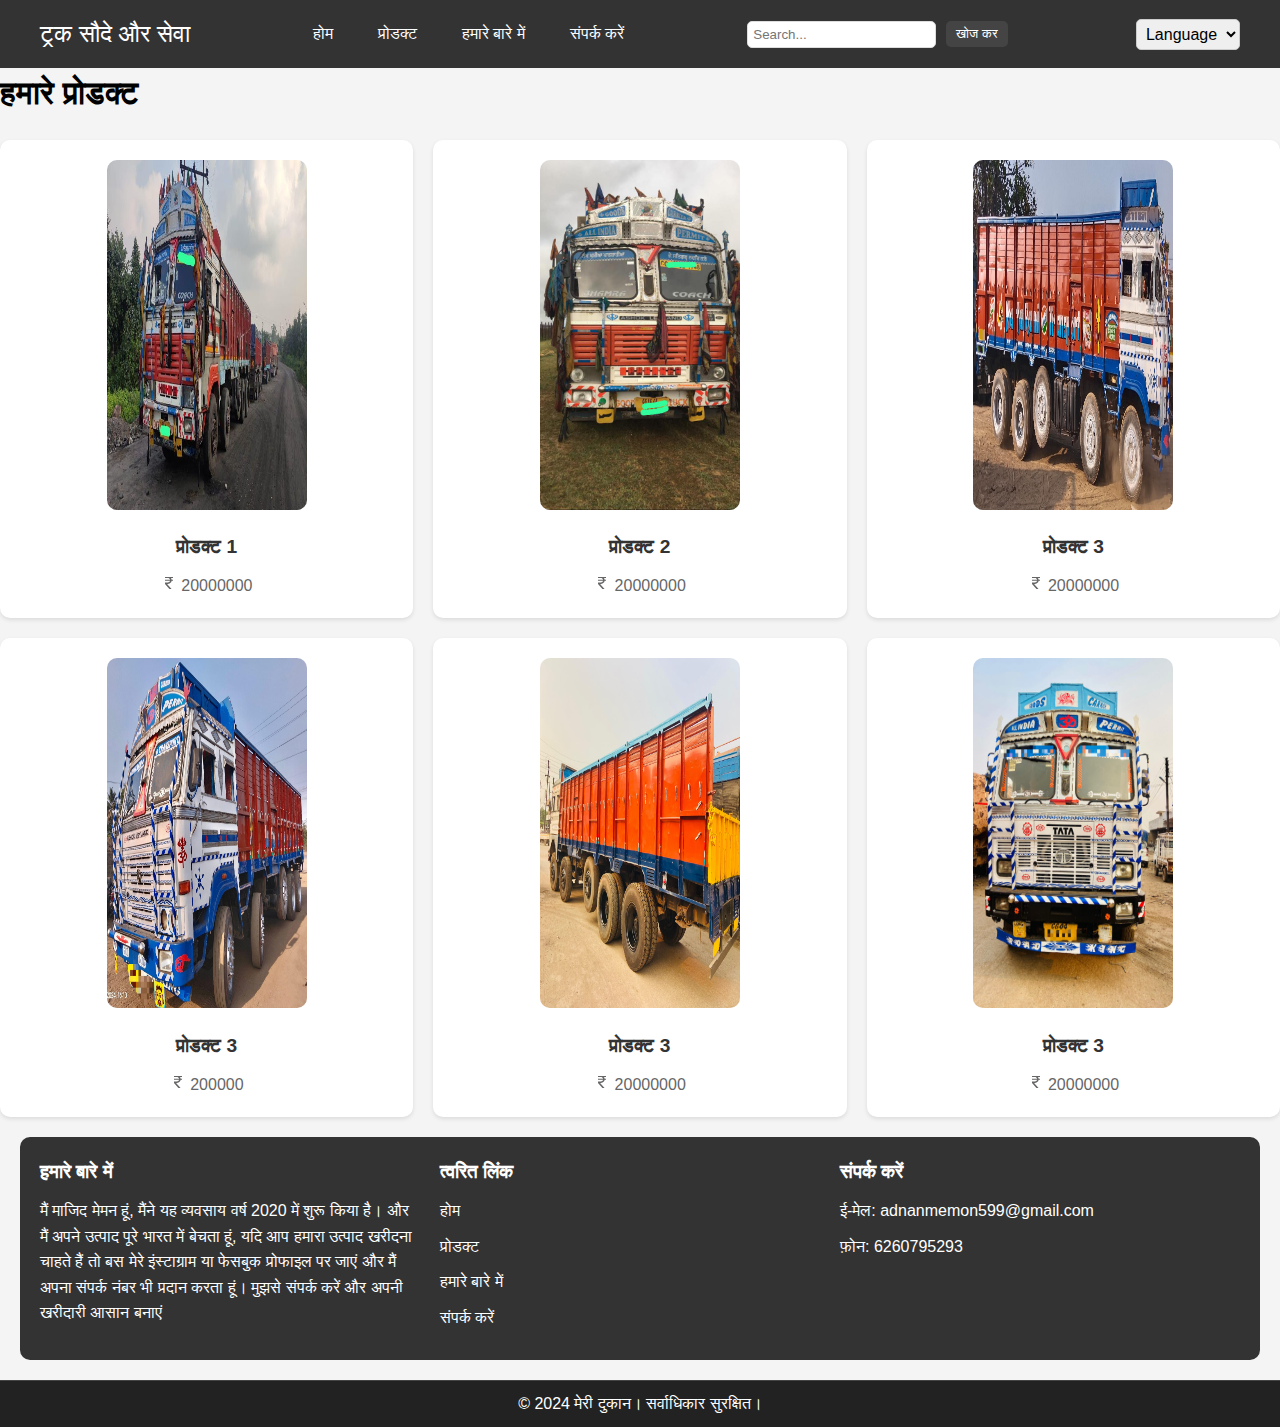
<file: index (3).html>
<!DOCTYPE html>
<html lang="en">
<head>
    <meta charset="UTF-8">
    <meta name="viewport" content="width=device-width, initial-scale=1.0">
    <meta name="discription" contant="this is a truck dealing webite. there is a huge collections of 2nd hand truck just click and visite our Website">
    <title>ट्रक सौदे और सेवा</title>
    <link rel="stylesheet" href="styles.css">
</head>
<body>
    <header>
        <div class="navbar">
            <div class="logo">ट्रक सौदे और सेवा</div>
            <ul class="nav-links">
                <li><a href="http://127.0.0.1:5500/index2h%20-%20Copy%20(1).html">होम</a></li>
                <li><a href="http://127.0.0.1:5500/index2h%20-%20Copy%20(1).html">प्रोडक्ट</a></li>
                <li><a href="http://127.0.0.1:5500/index4h%20-%20Copy%20(3).html">हमारे बारे में</a></li>
                <li><a href="http://127.0.0.1:5500/index%20(5).html">संपर्क करें</a></li>
            </ul>
            <div class="search-bar">
                <input type="text" id="search-input" placeholder="Search...">
                <button type="submit">खोज कर</button>
            </div>
            <div class="language-select">
                <select id="language-dropdown" onchange="location = this.value;">
                    <option value="" selected disabled>Language</option>
                    <option value="http://127.0.0.1:5500/index2.html">English</option>
                    <option value="http://127.0.0.1:5500/index2h%20-%20Copy%20(1).html">Hindi</option>
                    <!-- Add more languages as needed -->
                </select>
        </div>
    </header>

    <main>
        <div class="shop">
            <h1>हमारे प्रोडक्ट</h1>
            <div class="products">
                <div class="product">
                    <img src="truck 1.jpg" alt="Product 1">
                    <h2>प्रोडक्ट 1</h2>
                    <p><svg xmlns="http://www.w3.org/2000/svg" width="16" height="16" fill="currentColor" class="bi bi-currency-rupee" viewBox="0 0 16 16">
                        <path d="M4 3.06h2.726c1.22 0 2.12.575 2.325 1.724H4v1.051h5.051C8.855 7.001 8 7.558 6.788 7.558H4v1.317L8.437 14h2.11L6.095 8.884h.855c2.316-.018 3.465-1.476 3.688-3.049H12V4.784h-1.345c-.08-.778-.357-1.335-.793-1.732H12V2H4z"/>
                      </svg> 20000000</p>
                </div>
                <div class="product">
                    <img src="truck 2.jpg" alt="Product 2">
                    <h2>प्रोडक्ट 2</h2>
                    <p><svg xmlns="http://www.w3.org/2000/svg" width="16" height="16" fill="currentColor" class="bi bi-currency-rupee" viewBox="0 0 16 16">
                        <path d="M4 3.06h2.726c1.22 0 2.12.575 2.325 1.724H4v1.051h5.051C8.855 7.001 8 7.558 6.788 7.558H4v1.317L8.437 14h2.11L6.095 8.884h.855c2.316-.018 3.465-1.476 3.688-3.049H12V4.784h-1.345c-.08-.778-.357-1.335-.793-1.732H12V2H4z"/>
                      </svg> 20000000</p>
                </div>
                <div class="product">
                    <img src="truck 3.jpg" alt="Product 3">
                    <h2>प्रोडक्ट 3</h2>
                    <p><svg xmlns="http://www.w3.org/2000/svg" width="16" height="16" fill="currentColor" class="bi bi-currency-rupee" viewBox="0 0 16 16">
                        <path d="M4 3.06h2.726c1.22 0 2.12.575 2.325 1.724H4v1.051h5.051C8.855 7.001 8 7.558 6.788 7.558H4v1.317L8.437 14h2.11L6.095 8.884h.855c2.316-.018 3.465-1.476 3.688-3.049H12V4.784h-1.345c-.08-.778-.357-1.335-.793-1.732H12V2H4z"/>
                      </svg> 20000000</p>
                </div>
                <div class="product">
                    <img src="truck 4.jpg" alt="Product 3">
                    <h2>प्रोडक्ट 3</h2>
                    <p><svg xmlns="http://www.w3.org/2000/svg" width="16" height="16" fill="currentColor" class="bi bi-currency-rupee" viewBox="0 0 16 16">
                        <path d="M4 3.06h2.726c1.22 0 2.12.575 2.325 1.724H4v1.051h5.051C8.855 7.001 8 7.558 6.788 7.558H4v1.317L8.437 14h2.11L6.095 8.884h.855c2.316-.018 3.465-1.476 3.688-3.049H12V4.784h-1.345c-.08-.778-.357-1.335-.793-1.732H12V2H4z"/>
                      </svg> 200000</p>
                </div>
                <div class="product">
                    <img src="truck 5.jpg" alt="Product 3">
                    <h2>प्रोडक्ट 3</h2>
                    <p><svg xmlns="http://www.w3.org/2000/svg" width="16" height="16" fill="currentColor" class="bi bi-currency-rupee" viewBox="0 0 16 16">
                        <path d="M4 3.06h2.726c1.22 0 2.12.575 2.325 1.724H4v1.051h5.051C8.855 7.001 8 7.558 6.788 7.558H4v1.317L8.437 14h2.11L6.095 8.884h.855c2.316-.018 3.465-1.476 3.688-3.049H12V4.784h-1.345c-.08-.778-.357-1.335-.793-1.732H12V2H4z"/>
                      </svg> 20000000</p>
                </div>
                <div class="product">
                    <img src="truck 6.jpg" alt="Product 3">
                    <h2>प्रोडक्ट 3</h2>
                    <p><svg xmlns="http://www.w3.org/2000/svg" width="16" height="16" fill="currentColor" class="bi bi-currency-rupee" viewBox="0 0 16 16">
                        <path d="M4 3.06h2.726c1.22 0 2.12.575 2.325 1.724H4v1.051h5.051C8.855 7.001 8 7.558 6.788 7.558H4v1.317L8.437 14h2.11L6.095 8.884h.855c2.316-.018 3.465-1.476 3.688-3.049H12V4.784h-1.345c-.08-.778-.357-1.335-.793-1.732H12V2H4z"/>
                      </svg> 20000000</p>
                </div>
                <!-- Add more products as needed -->
            </div>
        </div>
    </main>

    <footer>
        <div class="footer-container">
            <div class="footer-section">
                <h4>हमारे बारे में</h4>
                <p>मैं माजिद मेमन हूं, मैंने यह व्यवसाय वर्ष 2020 में शुरू किया है। और मैं अपने उत्पाद पूरे भारत में बेचता हूं, यदि आप हमारा उत्पाद खरीदना चाहते हैं तो बस मेरे इंस्टाग्राम या फेसबुक प्रोफाइल पर जाएं और मैं अपना संपर्क नंबर भी प्रदान करता हूं। मुझसे संपर्क करें और अपनी खरीदारी आसान बनाएं</p>
            </div>
            <div class="footer-section">
                <h4>त्वरित लिंक</h4>
                <ul>
                    <li><a href="http://127.0.0.1:5500/index2h%20-%20Copy%20(1).html">होम</a></li>
                    <li><a href="http://127.0.0.1:5500/index2h%20-%20Copy%20(1).html">प्रोडक्ट</a></li>
                    <li><a href="http://127.0.0.1:5500/index4h%20-%20Copy%20(3).html">हमारे बारे में</a></li>
                    <li><a href="http://127.0.0.1:5500/index%20(5).html">संपर्क करें</a></li>
                </ul>
            </div>
            <div class="footer-section">
                <h4>संपर्क करें</h4>
                <p>ई-मेल: adnanmemon599@gmail.com</p>
                <p>फ़ोन: 6260795293</p>
            </div>
        </div>
        <div class="footer-bottom">
            <p>&copy; 2024 मेरी दुकान। सर्वाधिकार सुरक्षित।</p>
        </div>
    </footer>
    <script>
        document.getElementById('language-dropdown').addEventListener('change', function () {
            window.location.href = this.value;
        });
    </script>
</body>
</html>
</file>
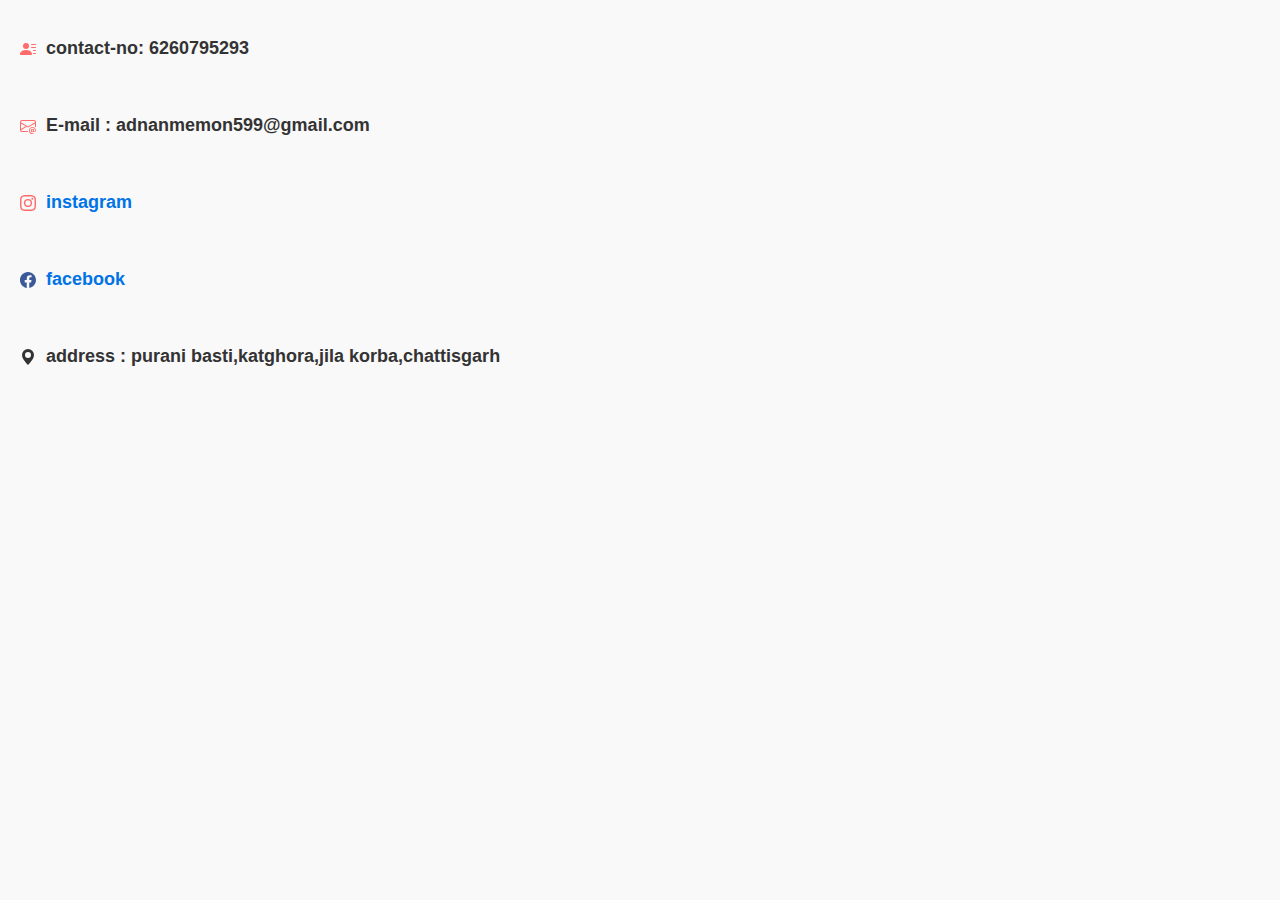
<file: index (4).html>
<!DOCTYPE html>
<html lang="en">
<head>
    <meta charset="UTF-8">
    <meta name="viewport" content="width=device-width, initial-scale=1.0">
    <title>contact us</title>
</head>
<style>body {
  font-family: Arial, sans-serif;
  background-color: #f9f9f9;
  margin: 0;
  padding: 20px;
}

h3 {
  color: #333;
  font-size: 18px;
  margin-bottom: 20px;
  display: flex;
  align-items: center;
}

h3 svg {
  margin-right: 10px;
}

a {
  text-decoration: none;
  color: #0073e6;
  transition: color 0.3s ease;
}

a:hover {
  color: #005bb5;
}

h3 a {
  display: flex;
  align-items: center;
}

h3 a svg {
  margin-right: 10px;
}

.bi-person-lines-fill {
  fill: #ff6b6b;
}

.bi-envelope-at {
  fill: #ff6b6b;
}

.bi-instagram {
  fill: #ff6b6b;
}

.bi-facebook {
  fill: #3b5998;
}
/* Responsive Styles */
@media (max-width: 600px) {
  .contact-container {
      padding: 15px;
  }

  h3 {
      font-size: 1rem;
  }

  svg {
      width: 14px;
      height: 14px;
  }
}</style>
<body>
    <h3><svg xmlns="http://www.w3.org/2000/svg" width="16" height="16" fill="currentColor" class="bi bi-person-lines-fill" viewBox="0 0 16 16">
        <path d="M6 8a3 3 0 1 0 0-6 3 3 0 0 0 0 6m-5 6s-1 0-1-1 1-4 6-4 6 3 6 4-1 1-1 1zM11 3.5a.5.5 0 0 1 .5-.5h4a.5.5 0 0 1 0 1h-4a.5.5 0 0 1-.5-.5m.5 2.5a.5.5 0 0 0 0 1h4a.5.5 0 0 0 0-1zm2 3a.5.5 0 0 0 0 1h2a.5.5 0 0 0 0-1zm0 3a.5.5 0 0 0 0 1h2a.5.5 0 0 0 0-1z"/>
      </svg> contact-no: 6260795293</h3>
    <br>
    <h3> <svg xmlns="http://www.w3.org/2000/svg" width="16" height="16" fill="currentColor" class="bi bi-envelope-at" viewBox="0 0 16 16">
        <path d="M2 2a2 2 0 0 0-2 2v8.01A2 2 0 0 0 2 14h5.5a.5.5 0 0 0 0-1H2a1 1 0 0 1-.966-.741l5.64-3.471L8 9.583l7-4.2V8.5a.5.5 0 0 0 1 0V4a2 2 0 0 0-2-2zm3.708 6.208L1 11.105V5.383zM1 4.217V4a1 1 0 0 1 1-1h12a1 1 0 0 1 1 1v.217l-7 4.2z"/>
        <path d="M14.247 14.269c1.01 0 1.587-.857 1.587-2.025v-.21C15.834 10.43 14.64 9 12.52 9h-.035C10.42 9 9 10.36 9 12.432v.214C9 14.82 10.438 16 12.358 16h.044c.594 0 1.018-.074 1.237-.175v-.73c-.245.11-.673.18-1.18.18h-.044c-1.334 0-2.571-.788-2.571-2.655v-.157c0-1.657 1.058-2.724 2.64-2.724h.04c1.535 0 2.484 1.05 2.484 2.326v.118c0 .975-.324 1.39-.639 1.39-.232 0-.41-.148-.41-.42v-2.19h-.906v.569h-.03c-.084-.298-.368-.63-.954-.63-.778 0-1.259.555-1.259 1.4v.528c0 .892.49 1.434 1.26 1.434.471 0 .896-.227 1.014-.643h.043c.118.42.617.648 1.12.648m-2.453-1.588v-.227c0-.546.227-.791.573-.791.297 0 .572.192.572.708v.367c0 .573-.253.744-.564.744-.354 0-.581-.215-.581-.8Z"/>
      </svg> E-mail : adnanmemon599@gmail.com</h3>
    <br>
    <h3><a href="#"><svg xmlns="http://www.w3.org/2000/svg" width="16" height="16" fill="currentColor" class="bi bi-instagram" viewBox="0 0 16 16">
        <path d="M8 0C5.829 0 5.556.01 4.703.048 3.85.088 3.269.222 2.76.42a3.9 3.9 0 0 0-1.417.923A3.9 3.9 0 0 0 .42 2.76C.222 3.268.087 3.85.048 4.7.01 5.555 0 5.827 0 8.001c0 2.172.01 2.444.048 3.297.04.852.174 1.433.372 1.942.205.526.478.972.923 1.417.444.445.89.719 1.416.923.51.198 1.09.333 1.942.372C5.555 15.99 5.827 16 8 16s2.444-.01 3.298-.048c.851-.04 1.434-.174 1.943-.372a3.9 3.9 0 0 0 1.416-.923c.445-.445.718-.891.923-1.417.197-.509.332-1.09.372-1.942C15.99 10.445 16 10.173 16 8s-.01-2.445-.048-3.299c-.04-.851-.175-1.433-.372-1.941a3.9 3.9 0 0 0-.923-1.417A3.9 3.9 0 0 0 13.24.42c-.51-.198-1.092-.333-1.943-.372C10.443.01 10.172 0 7.998 0zm-.717 1.442h.718c2.136 0 2.389.007 3.232.046.78.035 1.204.166 1.486.275.373.145.64.319.92.599s.453.546.598.92c.11.281.24.705.275 1.485.039.843.047 1.096.047 3.231s-.008 2.389-.047 3.232c-.035.78-.166 1.203-.275 1.485a2.5 2.5 0 0 1-.599.919c-.28.28-.546.453-.92.598-.28.11-.704.24-1.485.276-.843.038-1.096.047-3.232.047s-2.39-.009-3.233-.047c-.78-.036-1.203-.166-1.485-.276a2.5 2.5 0 0 1-.92-.598 2.5 2.5 0 0 1-.6-.92c-.109-.281-.24-.705-.275-1.485-.038-.843-.046-1.096-.046-3.233s.008-2.388.046-3.231c.036-.78.166-1.204.276-1.486.145-.373.319-.64.599-.92s.546-.453.92-.598c.282-.11.705-.24 1.485-.276.738-.034 1.024-.044 2.515-.045zm4.988 1.328a.96.96 0 1 0 0 1.92.96.96 0 0 0 0-1.92m-4.27 1.122a4.109 4.109 0 1 0 0 8.217 4.109 4.109 0 0 0 0-8.217m0 1.441a2.667 2.667 0 1 1 0 5.334 2.667 2.667 0 0 1 0-5.334"/>
      </svg> instagram</a></h3>
      <br>
    <h3><a href="https://www.facebook.com/profile.php?id=100086300084274"><svg xmlns="http://www.w3.org/2000/svg" width="16" height="16" fill="currentColor" class="bi bi-facebook" viewBox="0 0 16 16">
        <path d="M16 8.049c0-4.446-3.582-8.05-8-8.05C3.58 0-.002 3.603-.002 8.05c0 4.017 2.926 7.347 6.75 7.951v-5.625h-2.03V8.05H6.75V6.275c0-2.017 1.195-3.131 3.022-3.131.876 0 1.791.157 1.791.157v1.98h-1.009c-.993 0-1.303.621-1.303 1.258v1.51h2.218l-.354 2.326H9.25V16c3.824-.604 6.75-3.934 6.75-7.951"/>
      </svg> facebook</a></h3>
      <br>
    <h3><svg xmlns="http://www.w3.org/2000/svg" width="16" height="16" fill="currentColor" class="bi bi-geo-alt-fill" viewBox="0 0 16 16">
        <path d="M8 16s6-5.686 6-10A6 6 0 0 0 2 6c0 4.314 6 10 6 10m0-7a3 3 0 1 1 0-6 3 3 0 0 1 0 6"/>
      </svg> address : purani basti,katghora,jila korba,chattisgarh</h3>
</body>
</html>
</file>
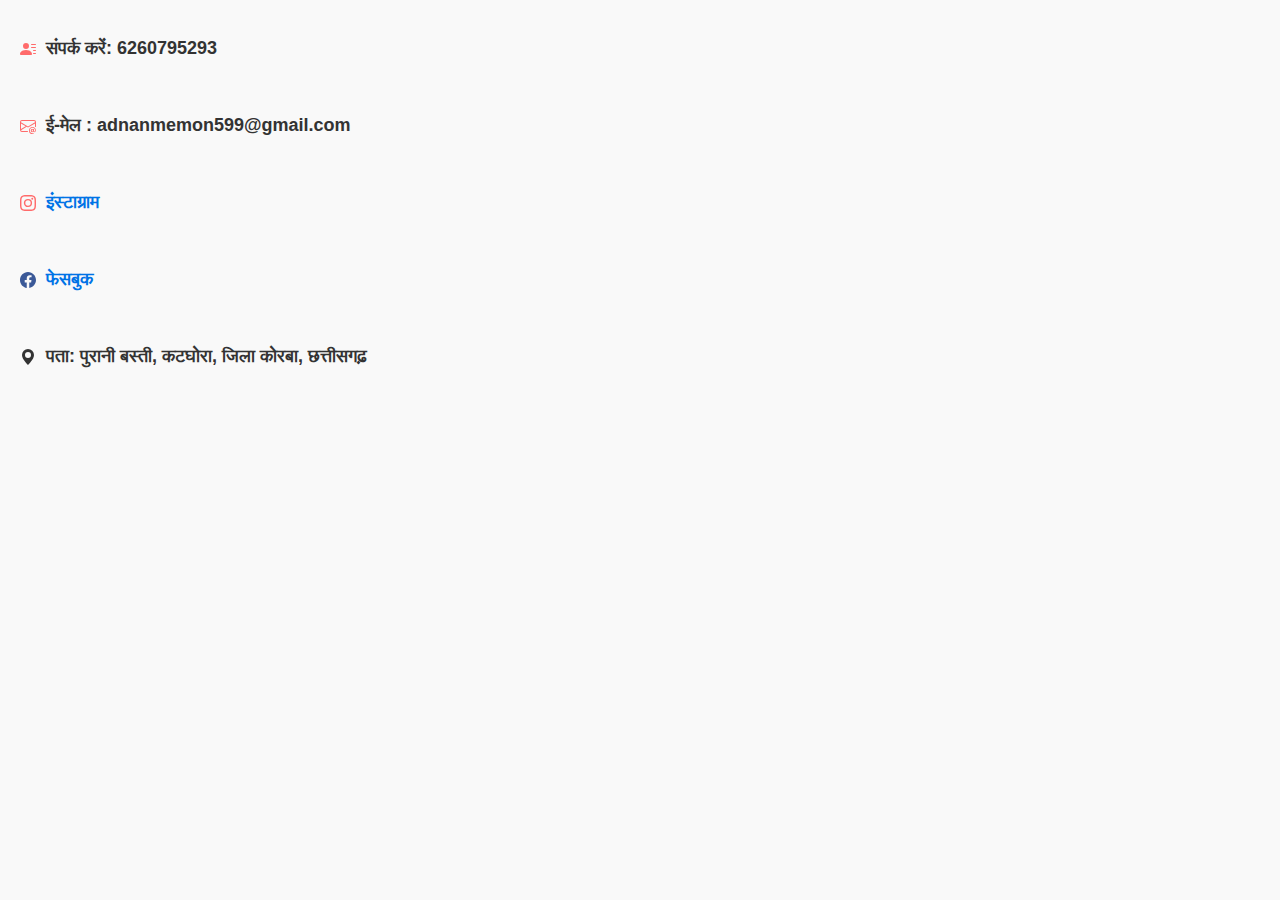
<file: index (5).html>
<!DOCTYPE html>
<html lang="en">
<head>
    <meta charset="UTF-8">
    <meta name="viewport" content="width=device-width, initial-scale=1.0">
    <title>संपर्क करें</title>
</head>
<style>body {
  font-family: Arial, sans-serif;
  background-color: #f9f9f9;
  margin: 0;
  padding: 20px;
}

h3 {
  color: #333;
  font-size: 18px;
  margin-bottom: 20px;
  display: flex;
  align-items: center;
}

h3 svg {
  margin-right: 10px;
}

a {
  text-decoration: none;
  color: #0073e6;
  transition: color 0.3s ease;
}

a:hover {
  color: #005bb5;
}

h3 a {
  display: flex;
  align-items: center;
}

h3 a svg {
  margin-right: 10px;
}

.bi-person-lines-fill {
  fill: #ff6b6b;
}

.bi-envelope-at {
  fill: #ff6b6b;
}

.bi-instagram {
  fill: #ff6b6b;
}

.bi-facebook {
  fill: #3b5998;
}
/* Responsive Styles */
@media (max-width: 600px) {
  .contact-container {
      padding: 15px;
  }

  h3 {
      font-size: 1rem;
  }

  svg {
      width: 14px;
      height: 14px;
  }
}</style>
<body>
    <h3><svg xmlns="http://www.w3.org/2000/svg" width="16" height="16" fill="currentColor" class="bi bi-person-lines-fill" viewBox="0 0 16 16">
        <path d="M6 8a3 3 0 1 0 0-6 3 3 0 0 0 0 6m-5 6s-1 0-1-1 1-4 6-4 6 3 6 4-1 1-1 1zM11 3.5a.5.5 0 0 1 .5-.5h4a.5.5 0 0 1 0 1h-4a.5.5 0 0 1-.5-.5m.5 2.5a.5.5 0 0 0 0 1h4a.5.5 0 0 0 0-1zm2 3a.5.5 0 0 0 0 1h2a.5.5 0 0 0 0-1zm0 3a.5.5 0 0 0 0 1h2a.5.5 0 0 0 0-1z"/>
      </svg> संपर्क करें: 6260795293</h3>
    <br>
    <h3> <svg xmlns="http://www.w3.org/2000/svg" width="16" height="16" fill="currentColor" class="bi bi-envelope-at" viewBox="0 0 16 16">
        <path d="M2 2a2 2 0 0 0-2 2v8.01A2 2 0 0 0 2 14h5.5a.5.5 0 0 0 0-1H2a1 1 0 0 1-.966-.741l5.64-3.471L8 9.583l7-4.2V8.5a.5.5 0 0 0 1 0V4a2 2 0 0 0-2-2zm3.708 6.208L1 11.105V5.383zM1 4.217V4a1 1 0 0 1 1-1h12a1 1 0 0 1 1 1v.217l-7 4.2z"/>
        <path d="M14.247 14.269c1.01 0 1.587-.857 1.587-2.025v-.21C15.834 10.43 14.64 9 12.52 9h-.035C10.42 9 9 10.36 9 12.432v.214C9 14.82 10.438 16 12.358 16h.044c.594 0 1.018-.074 1.237-.175v-.73c-.245.11-.673.18-1.18.18h-.044c-1.334 0-2.571-.788-2.571-2.655v-.157c0-1.657 1.058-2.724 2.64-2.724h.04c1.535 0 2.484 1.05 2.484 2.326v.118c0 .975-.324 1.39-.639 1.39-.232 0-.41-.148-.41-.42v-2.19h-.906v.569h-.03c-.084-.298-.368-.63-.954-.63-.778 0-1.259.555-1.259 1.4v.528c0 .892.49 1.434 1.26 1.434.471 0 .896-.227 1.014-.643h.043c.118.42.617.648 1.12.648m-2.453-1.588v-.227c0-.546.227-.791.573-.791.297 0 .572.192.572.708v.367c0 .573-.253.744-.564.744-.354 0-.581-.215-.581-.8Z"/>
      </svg> ई-मेल : adnanmemon599@gmail.com</h3>
    <br>
    <h3><a href="#"><svg xmlns="http://www.w3.org/2000/svg" width="16" height="16" fill="currentColor" class="bi bi-instagram" viewBox="0 0 16 16">
        <path d="M8 0C5.829 0 5.556.01 4.703.048 3.85.088 3.269.222 2.76.42a3.9 3.9 0 0 0-1.417.923A3.9 3.9 0 0 0 .42 2.76C.222 3.268.087 3.85.048 4.7.01 5.555 0 5.827 0 8.001c0 2.172.01 2.444.048 3.297.04.852.174 1.433.372 1.942.205.526.478.972.923 1.417.444.445.89.719 1.416.923.51.198 1.09.333 1.942.372C5.555 15.99 5.827 16 8 16s2.444-.01 3.298-.048c.851-.04 1.434-.174 1.943-.372a3.9 3.9 0 0 0 1.416-.923c.445-.445.718-.891.923-1.417.197-.509.332-1.09.372-1.942C15.99 10.445 16 10.173 16 8s-.01-2.445-.048-3.299c-.04-.851-.175-1.433-.372-1.941a3.9 3.9 0 0 0-.923-1.417A3.9 3.9 0 0 0 13.24.42c-.51-.198-1.092-.333-1.943-.372C10.443.01 10.172 0 7.998 0zm-.717 1.442h.718c2.136 0 2.389.007 3.232.046.78.035 1.204.166 1.486.275.373.145.64.319.92.599s.453.546.598.92c.11.281.24.705.275 1.485.039.843.047 1.096.047 3.231s-.008 2.389-.047 3.232c-.035.78-.166 1.203-.275 1.485a2.5 2.5 0 0 1-.599.919c-.28.28-.546.453-.92.598-.28.11-.704.24-1.485.276-.843.038-1.096.047-3.232.047s-2.39-.009-3.233-.047c-.78-.036-1.203-.166-1.485-.276a2.5 2.5 0 0 1-.92-.598 2.5 2.5 0 0 1-.6-.92c-.109-.281-.24-.705-.275-1.485-.038-.843-.046-1.096-.046-3.233s.008-2.388.046-3.231c.036-.78.166-1.204.276-1.486.145-.373.319-.64.599-.92s.546-.453.92-.598c.282-.11.705-.24 1.485-.276.738-.034 1.024-.044 2.515-.045zm4.988 1.328a.96.96 0 1 0 0 1.92.96.96 0 0 0 0-1.92m-4.27 1.122a4.109 4.109 0 1 0 0 8.217 4.109 4.109 0 0 0 0-8.217m0 1.441a2.667 2.667 0 1 1 0 5.334 2.667 2.667 0 0 1 0-5.334"/>
      </svg> इंस्टाग्राम </a></h3>
      <br>
    <h3><a href="https://www.facebook.com/profile.php?id=100086300084274"><svg xmlns="http://www.w3.org/2000/svg" width="16" height="16" fill="currentColor" class="bi bi-facebook" viewBox="0 0 16 16">
        <path d="M16 8.049c0-4.446-3.582-8.05-8-8.05C3.58 0-.002 3.603-.002 8.05c0 4.017 2.926 7.347 6.75 7.951v-5.625h-2.03V8.05H6.75V6.275c0-2.017 1.195-3.131 3.022-3.131.876 0 1.791.157 1.791.157v1.98h-1.009c-.993 0-1.303.621-1.303 1.258v1.51h2.218l-.354 2.326H9.25V16c3.824-.604 6.75-3.934 6.75-7.951"/>
      </svg> फेसबुक</a></h3>
      <br>
    <h3><svg xmlns="http://www.w3.org/2000/svg" width="16" height="16" fill="currentColor" class="bi bi-geo-alt-fill" viewBox="0 0 16 16">
        <path d="M8 16s6-5.686 6-10A6 6 0 0 0 2 6c0 4.314 6 10 6 10m0-7a3 3 0 1 1 0-6 3 3 0 0 1 0 6"/>
      </svg> पता: पुरानी बस्ती, कटघोरा, जिला कोरबा, छत्तीसगढ़</h3>
</body>
</html>
</file>
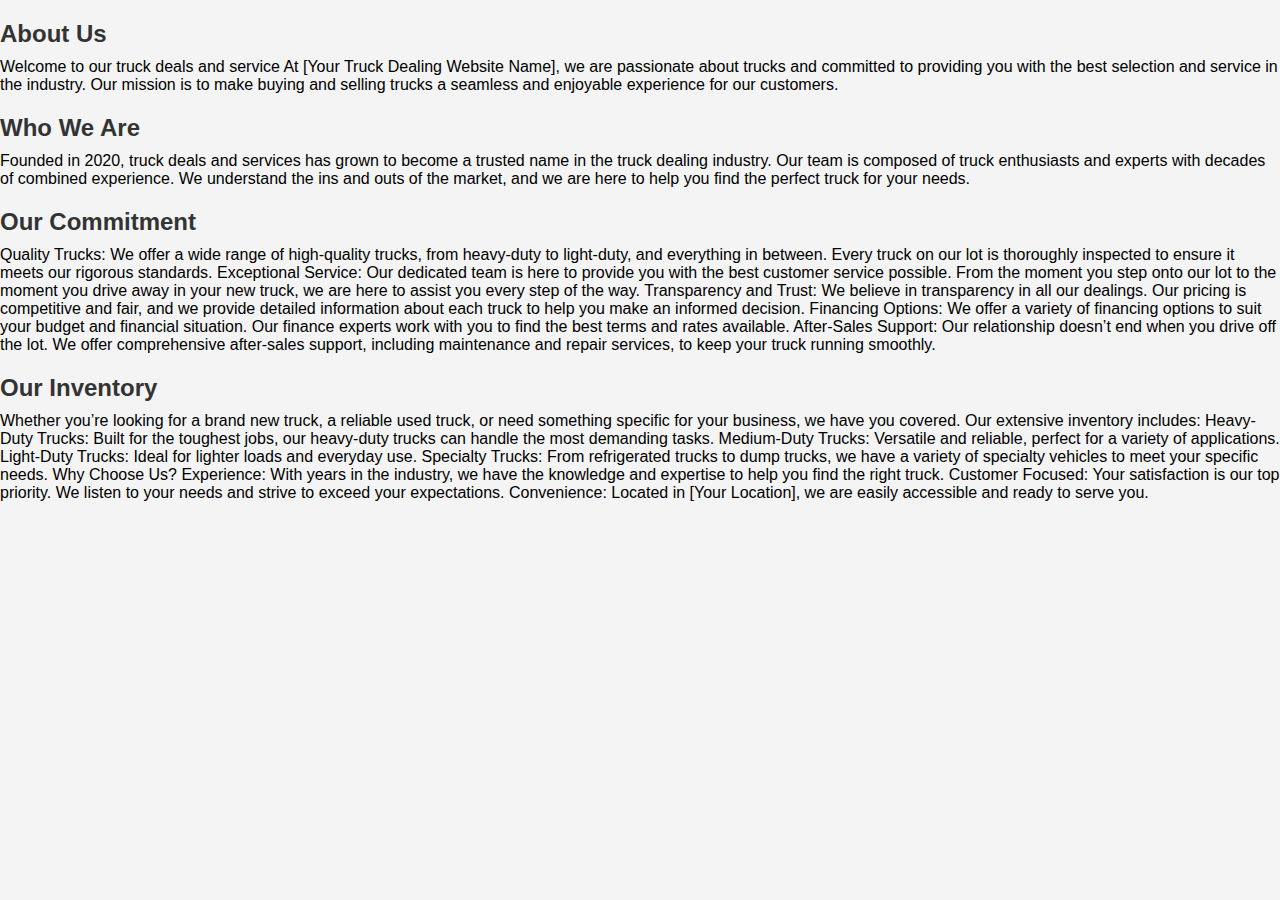
<file: index (6).html>
<!DOCTYPE html>
<html lang="en">
<head>
    <meta charset="UTF-8">
    <meta name="viewport" content="width=device-width, initial-scale=1.0">
    <title>about us</title>
</head>
<style>body {
    font-family: Arial, sans-serif;
    margin: 0;
    padding: 0;
    background-color: #f4f4f4;
}

.about-container {
    background-color: white;
    padding: 20px;
    margin: 20px auto;
    border-radius: 10px;
    box-shadow: 0 2px 4px rgba(0,0,0,0.1);
    max-width: 800px;
    width: 90%;
}

h2 {
    font-size: 1.5rem;
    color: #333;
    margin-bottom: 10px;
}

p {
    font-size: 1rem;
    color: #666;
    line-height: 1.6;
    margin-bottom: 20px;
}

ul {
    padding-left: 20px;
    margin-bottom: 20px;
}

li {
    font-size: 1rem;
    color: #666;
    line-height: 1.6;
    margin-bottom: 10px;
}

/* Responsive Styles */
@media (max-width: 768px) {
    .about-container {
        padding: 15px;
        width: 95%;
    }

    h2 {
        font-size: 1.3rem;
    }

    p, li {
        font-size: 0.9rem;
    }
}

@media (max-width: 480px) {
    .about-container {
        padding: 10px;
        width: 100%;
    }

    h2 {
        font-size: 1.1rem;
    }

    p, li {
        font-size: 0.8rem;
    }
}
</style>

<body>
    <p>
        <h2>About Us</h2>
Welcome to our truck deals and service
At [Your Truck Dealing Website Name], we are passionate about trucks and committed to providing you with the best selection and service in the industry. Our mission is to make buying and selling trucks a seamless and enjoyable experience for our customers.

<h2>Who We Are</h2>

Founded in 2020, truck deals and services has grown to become a trusted name in the truck dealing industry. Our team is composed of truck enthusiasts and experts with decades of combined experience. We understand the ins and outs of the market, and we are here to help you find the perfect truck for your needs.

<h2>Our Commitment</h2>
Quality Trucks: We offer a wide range of high-quality trucks, from heavy-duty to light-duty, and everything in between. Every truck on our lot is thoroughly inspected to ensure it meets our rigorous standards.

Exceptional Service: Our dedicated team is here to provide you with the best customer service possible. From the moment you step onto our lot to the moment you drive away in your new truck, we are here to assist you every step of the way.

Transparency and Trust: We believe in transparency in all our dealings. Our pricing is competitive and fair, and we provide detailed information about each truck to help you make an informed decision.

Financing Options: We offer a variety of financing options to suit your budget and financial situation. Our finance experts work with you to find the best terms and rates available.

After-Sales Support: Our relationship doesn’t end when you drive off the lot. We offer comprehensive after-sales support, including maintenance and repair services, to keep your truck running smoothly.

<h2>Our Inventory</h2>
Whether you’re looking for a brand new truck, a reliable used truck, or need something specific for your business, we have you covered. Our extensive inventory includes:

Heavy-Duty Trucks: Built for the toughest jobs, our heavy-duty trucks can handle the most demanding tasks.
Medium-Duty Trucks: Versatile and reliable, perfect for a variety of applications.
Light-Duty Trucks: Ideal for lighter loads and everyday use.
Specialty Trucks: From refrigerated trucks to dump trucks, we have a variety of specialty vehicles to meet your specific needs.
Why Choose Us?
Experience: With years in the industry, we have the knowledge and expertise to help you find the right truck.
Customer Focused: Your satisfaction is our top priority. We listen to your needs and strive to exceed your expectations.
Convenience: Located in [Your Location], we are easily accessible and ready to serve you.

    </p>
</body>
</html>
</file>
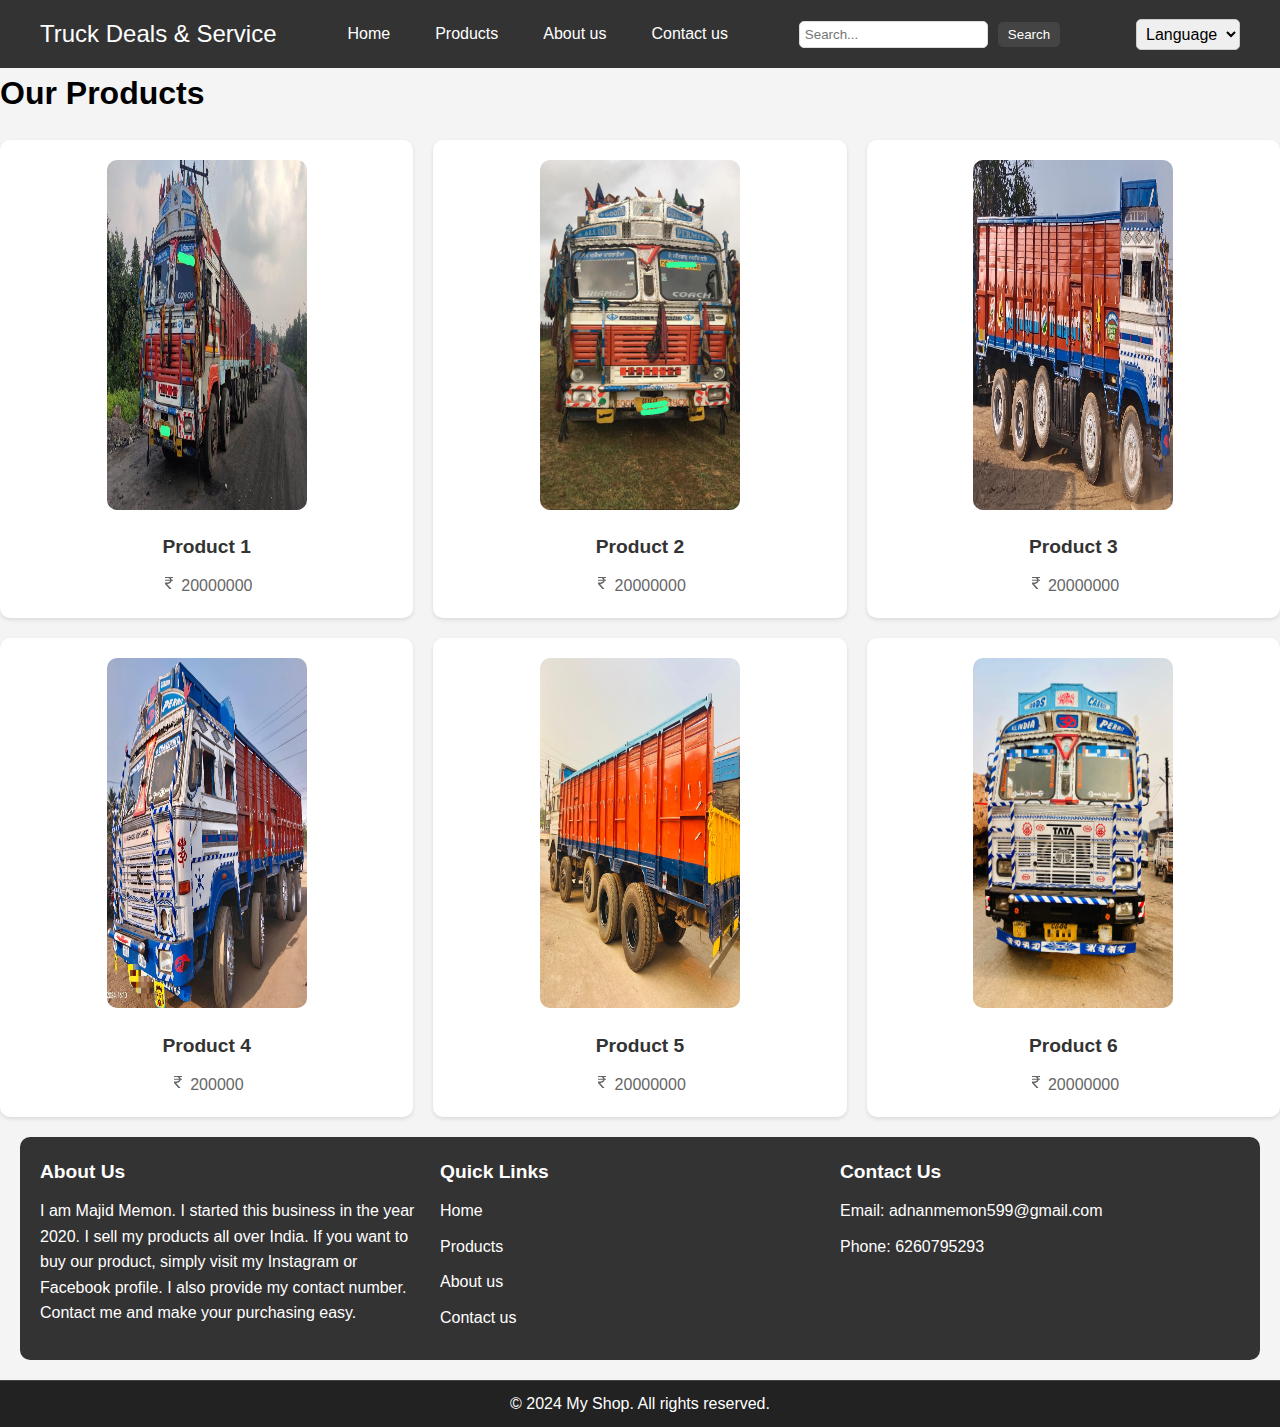
<file: index.html.html>
<!DOCTYPE html>
<html lang="en">
<head>
    <meta charset="UTF-8">
    <meta name="viewport" content="width=device-width, initial-scale=1.0">
    <title>Truck Deals & service</title>
    <link rel="stylesheet" href="styles.css">
</head>
<body>
    <header>
        <div class="navbar">
            <div class="logo">Truck Deals & Service</div>
            <ul class="nav-links">
                <li><a href="http://127.0.0.1:5500/index2.html">Home</a></li>
                <li><a href="http://127.0.0.1:5500/index2.html">Products</a></li>
                <li><a href="http://127.0.0.1:5500/index%20(6).html">About us</a></li>
                <li><a href="http://127.0.0.1:5500/index%20(4).html">Contact us</a></li>
            </ul>
            <div class="search-bar">
                <input type="text" id="search-input" placeholder="Search...">
                <button type="submit">Search</button>
            </div>
            <div class="language-select">
                <select id="language-dropdown" onchange="location = this.value;">
                    <option value="" selected disabled>Language</option>
                    <option value="http://127.0.0.1:5500/index%20(2).html">English</option>
                    <option value="http://127.0.0.1:5500/index%20(3).html">Hindi</option>
                    <!-- Add more languages as needed -->
                </select>
            </div>
        </div>
    </header>

    <main>
        <div class="shop">
            <h1>Our Products</h1>
            <div class="products">
                <div class="product">
                    <img src="truck 1.jpg" alt="Product 1">
                    <h2>Product 1</h2>
                    <p><svg xmlns="http://www.w3.org/2000/svg" width="16" height="16" fill="currentColor" class="bi bi-currency-rupee" viewBox="0 0 16 16">
                        <path d="M4 3.06h2.726c1.22 0 2.12.575 2.325 1.724H4v1.051h5.051C8.855 7.001 8 7.558 6.788 7.558H4v1.317L8.437 14h2.11L6.095 8.884h.855c2.316-.018 3.465-1.476 3.688-3.049H12V4.784h-1.345c-.08-.778-.357-1.335-.793-1.732H12V2H4z"/>
                      </svg> 20000000</p>
                </div>
                <div class="product">
                    <img src="truck 2.jpg" alt="Product 2">
                    <h2>Product 2</h2>
                    <p><svg xmlns="http://www.w3.org/2000/svg" width="16" height="16" fill="currentColor" class="bi bi-currency-rupee" viewBox="0 0 16 16">
                        <path d="M4 3.06h2.726c1.22 0 2.12.575 2.325 1.724H4v1.051h5.051C8.855 7.001 8 7.558 6.788 7.558H4v1.317L8.437 14h2.11L6.095 8.884h.855c2.316-.018 3.465-1.476 3.688-3.049H12V4.784h-1.345c-.08-.778-.357-1.335-.793-1.732H12V2H4z"/>
                      </svg> 20000000</p>
                </div>
                <div class="product">
                    <img src="truck 3.jpg" alt="Product 3">
                    <h2>Product 3</h2>
                    <p><svg xmlns="http://www.w3.org/2000/svg" width="16" height="16" fill="currentColor" class="bi bi-currency-rupee" viewBox="0 0 16 16">
                        <path d="M4 3.06h2.726c1.22 0 2.12.575 2.325 1.724H4v1.051h5.051C8.855 7.001 8 7.558 6.788 7.558H4v1.317L8.437 14h2.11L6.095 8.884h.855c2.316-.018 3.465-1.476 3.688-3.049H12V4.784h-1.345c-.08-.778-.357-1.335-.793-1.732H12V2H4z"/>
                      </svg> 20000000</p>
                </div>
                <div class="product">
                    <img src="truck 4.jpg" alt="Product 4">
                    <h2>Product 4</h2>
                    <p><svg xmlns="http://www.w3.org/2000/svg" width="16" height="16" fill="currentColor" class="bi bi-currency-rupee" viewBox="0 0 16 16">
                        <path d="M4 3.06h2.726c1.22 0 2.12.575 2.325 1.724H4v1.051h5.051C8.855 7.001 8 7.558 6.788 7.558H4v1.317L8.437 14h2.11L6.095 8.884h.855c2.316-.018 3.465-1.476 3.688-3.049H12V4.784h-1.345c-.08-.778-.357-1.335-.793-1.732H12V2H4z"/>
                      </svg> 200000</p>
                </div>
                <div class="product">
                    <img src="truck 5.jpg" alt="Product 5">
                    <h2>Product 5</h2>
                    <p><svg xmlns="http://www.w3.org/2000/svg" width="16" height="16" fill="currentColor" class="bi bi-currency-rupee" viewBox="0 0 16 16">
                        <path d="M4 3.06h2.726c1.22 0 2.12.575 2.325 1.724H4v1.051h5.051C8.855 7.001 8 7.558 6.788 7.558H4v1.317L8.437 14h2.11L6.095 8.884h.855c2.316-.018 3.465-1.476 3.688-3.049H12V4.784h-1.345c-.08-.778-.357-1.335-.793-1.732H12V2H4z"/>
                      </svg> 20000000</p>
                </div>
                <div class="product">
                    <img src="truck 6.jpg" alt="Product 6">
                    <h2>Product 6</h2>
                    <p><svg xmlns="http://www.w3.org/2000/svg" width="16" height="16" fill="currentColor" class="bi bi-currency-rupee" viewBox="0 0 16 16">
                        <path d="M4 3.06h2.726c1.22 0 2.12.575 2.325 1.724H4v1.051h5.051C8.855 7.001 8 7.558 6.788 7.558H4v1.317L8.437 14h2.11L6.095 8.884h.855c2.316-.018 3.465-1.476 3.688-3.049H12V4.784h-1.345c-.08-.778-.357-1.335-.793-1.732H12V2H4z"/>
                      </svg> 20000000</p>
                </div>
                <!-- Add more products as needed -->
            </div>
        </div>
    </main>

    <footer>
        <div class="footer-container">
            <div class="footer-section">
                <h4>About Us</h4>
                <p>I am Majid Memon. I started this business in the year 2020. I sell my products all over India. If you want to buy our product, simply visit my Instagram or Facebook profile. I also provide my contact number. Contact me and make your purchasing easy.</p>
            </div>
            <div class="footer-section">
                <h4>Quick Links</h4>
                <ul>
                    <li><a href="http://127.0.0.1:5500/index2.html">Home</a></li>
                    <li><a href="http://127.0.0.1:5500/index2.html">Products</a></li>
                    <li><a href="http://127.0.0.1:5500/index%20(6).html">About us</a></li>
                    <li><a href="http://127.0.0.1:5500/index%20(4).html">Contact us</a></li>
                </ul>
            </div>
            <div class="footer-section">
                <h4>Contact Us</h4>
                <p>Email: adnanmemon599@gmail.com</p>
                <p>Phone: 6260795293</p>
            </div>
        </div>
        <div class="footer-bottom">
            <p>&copy; 2024 My Shop. All rights reserved.</p>
        </div>
    </footer>
    <script>
        document.getElementById('language-dropdown').addEventListener('change', function () {
            window.location.href = this.value;
        });
    </script>
</body>
</html>
</file>
<file: styles.css>
/* Basic reset and styles */
body, h1, h2, h4, p, ul, li, a {
    margin: 0;
    padding: 0;
    list-style: none;
    text-decoration: none;
    color: inherit;
    font-family: Arial, sans-serif;
}

body {
    background-color: #f4f4f4;
    line-height: 1.6;
}

header {
    background-color: #333;
    color: white;
    padding: 15px 0;
}

.navbar {
    display: flex;
    justify-content: space-between;
    align-items: center;
    max-width: 1200px;
    margin: 0 auto;
    padding: 0 20px;
}

.logo {
    font-size: 1.5rem;
}

.nav-links {
    display: flex;
    gap: 15px;
}

.nav-links li {
    display: inline;
}

.nav-links a {
    color: white;
    padding: 8px 15px;
    border-radius: 5px;
    transition: background 0.3s;
}

.nav-links a:hover {
    background: rgba(255, 255, 255, 0.2);
}

.search-bar {
    display: flex;
    align-items: center;
    gap: 10px;
}

.search-bar input {
    padding: 5px;
    border-radius: 5px;
    border: 1px solid #ddd;
}

.search-bar button {
    padding: 5px 10px;
    background-color: #444;
    color: white;
    border: none;
    border-radius: 5px;
    cursor: pointer;
    transition: background 0.3s;
}

.search-bar button:hover {
    background-color: #555;
}

.main {
    max-width: 1200px;
    margin: 20px auto;
    padding: 20px;
    background-color: white;
    border-radius: 10px;
    box-shadow: 0 2px 4px rgba(0, 0, 0, 0.1);
}

h1 {
    font-size: 2rem;
    margin-bottom: 20px;
}

.products {
    display: flex;
    flex-wrap: wrap;
    gap: 20px;
}

.product {
    flex: 1 1 calc(33.333% - 20px);
    box-sizing: border-box;
    background: #fff;
    border-radius: 10px;
    overflow: hidden;
    box-shadow: 0 2px 4px rgba(0, 0, 0, 0.1);
    text-align: center;
    padding: 20px;
    transition: transform 0.3s;
}

.product img {
    max-width: 100%;
    height: auto;
    border-radius: 10px;
    height: 350px;
    width: 200px;
}

.product h2 {
    margin: 15px 0 10px;
    font-size: 1.2rem;
    color: #333;
}

.product p {
    font-size: 1rem;
    color: #666;
}

.product:hover {
    transform: translateY(-10px);
}

.footer-container {
    display: flex;
    justify-content: space-between;
    padding: 20px;
    background-color: #333;
    color: white;
    max-width: 1200px;
    margin: 20px auto;
    border-radius: 10px;
}

.footer-section {
    flex: 1;
    margin-right: 20px;
}

.footer-section h4 {
    margin-bottom: 10px;
    font-size: 1.2rem;
}

.footer-section p, .footer-section ul, .footer-section li {
    margin-bottom: 10px;
}

.footer-section ul {
    padding-left: 0;
}

.footer-section li {
    list-style: none;
}

.footer-bottom {
    text-align: center;
    padding: 10px 0;
    background-color: #222;
    color: white;
    border-top: 1px solid #444;
}

.footer-bottom p {
    margin: 0;
}

/* Responsive Styles */
@media (max-width: 768px) {
    .navbar {
        flex-direction: column;
        align-items: flex-start;
    }

    .nav-links {
        flex-direction: column;
        width: 100%;
    }

    .nav-links a {
        padding: 10px 15px;
    }

    .products {
        flex-direction: column;
    }

    .product {
        flex: 1 1 100%;
    }

    .footer-container {
        flex-direction: column;
        align-items: flex-start;
    }

    .footer-section {
        margin-right: 0;
        margin-bottom: 20px;
    }
}

@media (max-width: 480px) {
    .navbar {
        padding: 10px;
    }

    .search-bar input, .search-bar button {
        padding: 5px;
    }

    .products {
        gap: 10px;
    }

    .product {
        padding: 10px;
    }

    .footer-container {
        padding: 10px;
    }

    .footer-section h4 {
        font-size: 1rem;
    }
}

.language-select {
    margin-left: 20px;
}

.language-select select {
    padding: 5px;
    font-size: 1em;
    border-radius: 5px;
    border: 1px solid #ccc;
}

/* Make the select tag responsive */
@media (max-width: 768px) {
    .navbar {
        flex-wrap: wrap;
    }

    .nav-links {
        flex-direction: column;
        gap: 10px;
    }

    .search-bar {
        flex-direction: column;
        gap: 10px;
        width: 100%;
    }

    .language-select {
        margin-left: 0;
        width: 100%;
        text-align: center;
        margin-top: 10px;
    }

    .language-select select {
        width: 100%;
    }
}
</file>
